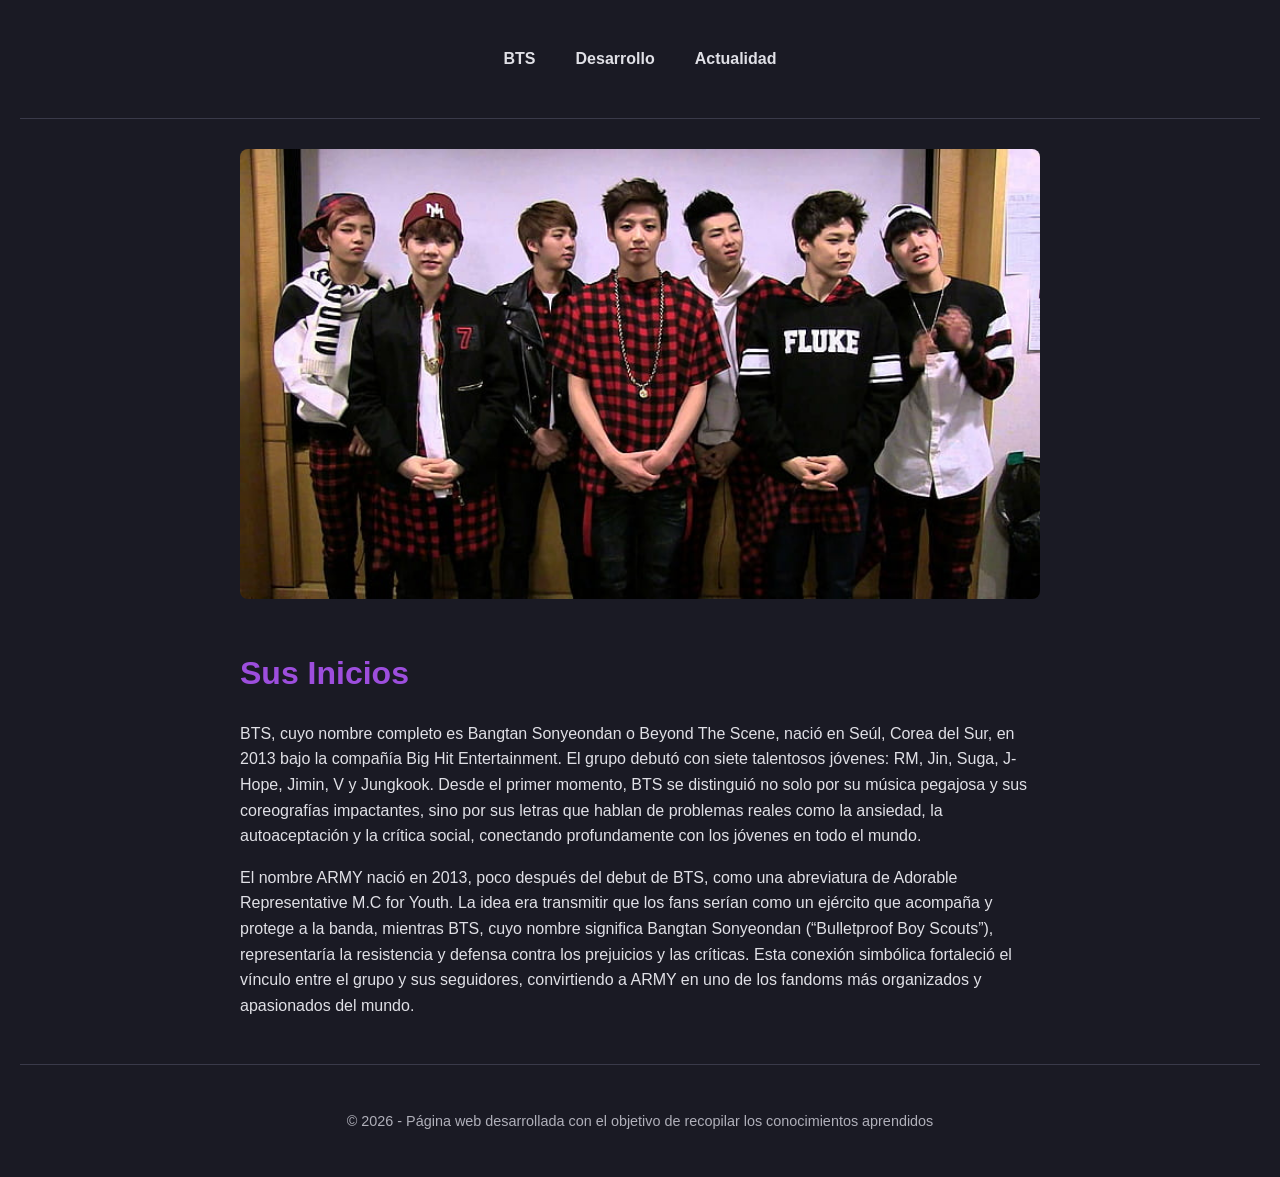
<file: index.html>
<!DOCTYPE html>
<html lang="es">
<head>
    <meta charset="UTF-8">
    <meta name="viewport" content="width=device-width, initial-scale=1.0">
    <link rel="stylesheet" href="Estilos.css">
    <title>Página Web</title>
</head>
<body>

    <nav>
        <ul>
            <li><a href="index.html">BTS</a></li>
            <li><a href="pagina_secundaria.html">Desarrollo</a></li>
            <li><a href="pagina_2.html">Actualidad</a></li>
        </ul>
    </nav>

    <hr> <main>
        <img src="bangtan-boys-bts-hoseok-wallpaper-preview.jpg" class="portada" width="400">

        <h1>Sus Inicios </h1>
        <p>BTS, cuyo nombre completo es Bangtan Sonyeondan o Beyond The Scene, nació en Seúl, Corea del Sur, en 2013 bajo la compañía Big Hit Entertainment. El grupo debutó con siete talentosos jóvenes: RM, Jin, Suga, J-Hope, Jimin, V y Jungkook. Desde el primer momento, BTS se distinguió no solo por su música pegajosa y sus coreografías impactantes, sino por sus letras que hablan de problemas reales como la ansiedad, la autoaceptación y la crítica social, conectando profundamente con los jóvenes en todo el mundo.  </p>

        <P> El nombre ARMY nació en 2013, poco después del debut de BTS, como una abreviatura de Adorable Representative M.C for Youth. La idea era transmitir que los fans serían como un ejército que acompaña y protege a la banda, mientras BTS, cuyo nombre significa Bangtan Sonyeondan (“Bulletproof Boy Scouts”), representaría la resistencia y defensa contra los prejuicios y las críticas. Esta conexión simbólica fortaleció el vínculo entre el grupo y sus seguidores, convirtiendo a ARMY en uno de los fandoms más organizados y apasionados del mundo.</P>
        </main>

    <hr>

    <footer>
        <p>&copy; 2026 - Página web desarrollada con el objetivo de recopilar los conocimientos aprendidos</p>
</body>
</html>
</file>
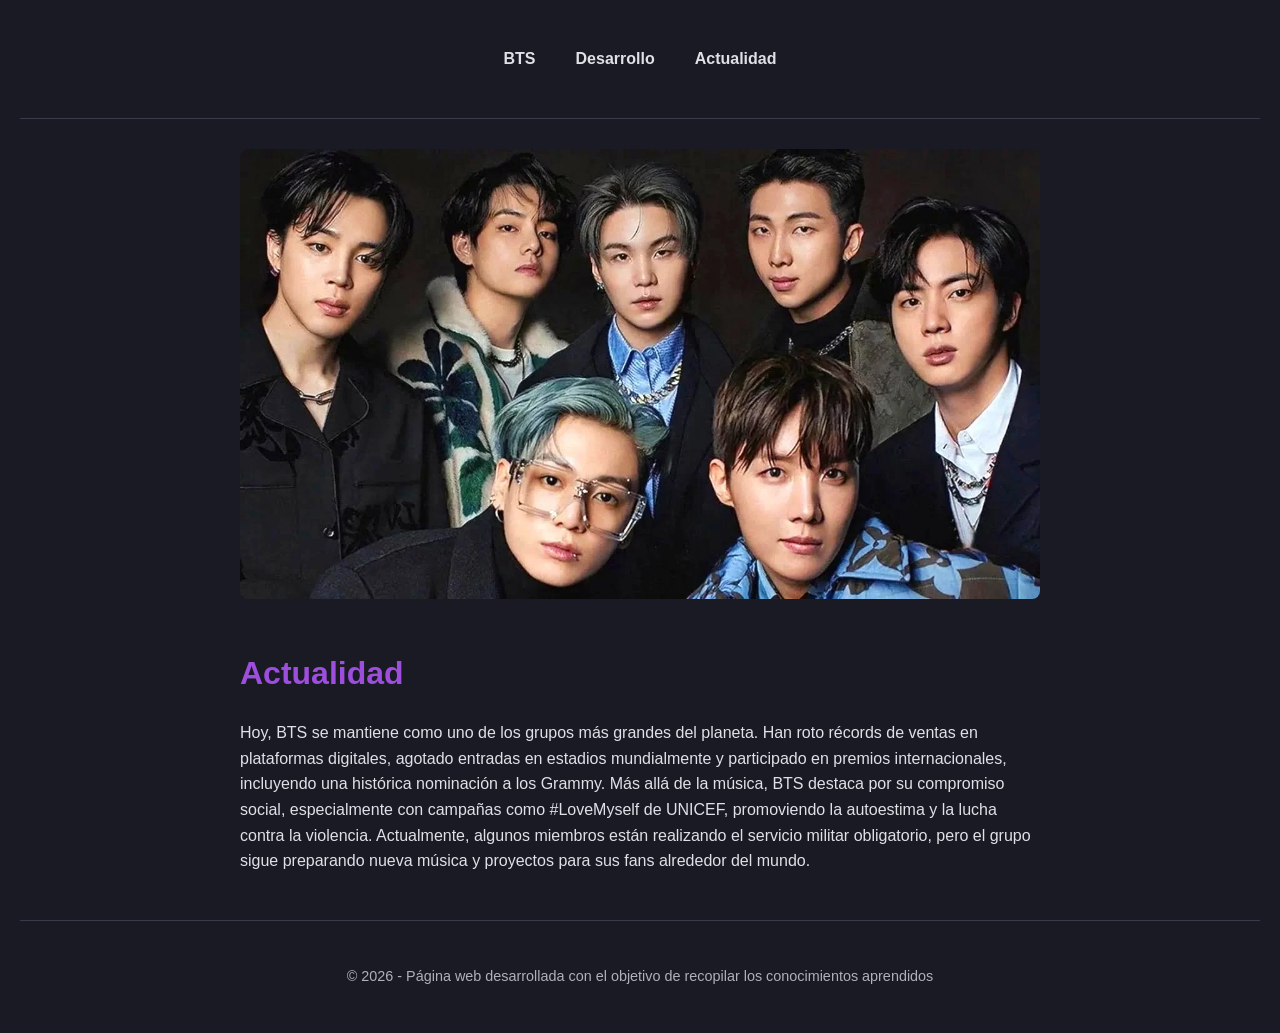
<file: pagina_2.html>
<!DOCTYPE html>
<html lang="es">
<head>
    <meta charset="UTF-8">
    <meta name="viewport" content="width=device-width, initial-scale=1.0">
    <link rel="stylesheet" href="Estilos.css">
    <title>Página 2</title>
</head>
<body>

    <nav>
        <ul>
            <li><a href="index.html">BTS</a></li>
            <li><a href="pagina_secundaria.html">Desarrollo</a></li>
            <li><a href="pagina_2.html">Actualidad</a></li>
        </ul>
    </nav>

    <hr> <main>

        <img src="BTS-GIRA-2025.webp" class="portada" width="400">

        <h1>Actualidad</h1>
        <p>Hoy, BTS se mantiene como uno de los grupos más grandes del planeta. Han roto récords de ventas en plataformas digitales, agotado entradas en estadios mundialmente y participado en premios internacionales, incluyendo una histórica nominación a los Grammy. Más allá de la música, BTS destaca por su compromiso social, especialmente con campañas como #LoveMyself de UNICEF, promoviendo la autoestima y la lucha contra la violencia. Actualmente, algunos miembros están realizando el servicio militar obligatorio, pero el grupo sigue preparando nueva música y proyectos para sus fans alrededor del mundo.</p>
        </main>

    <hr>

    <footer>
        <p>&copy; 2026 - Página web desarrollada con el objetivo de recopilar los conocimientos aprendidos</p>
</body>
</html>
</file>
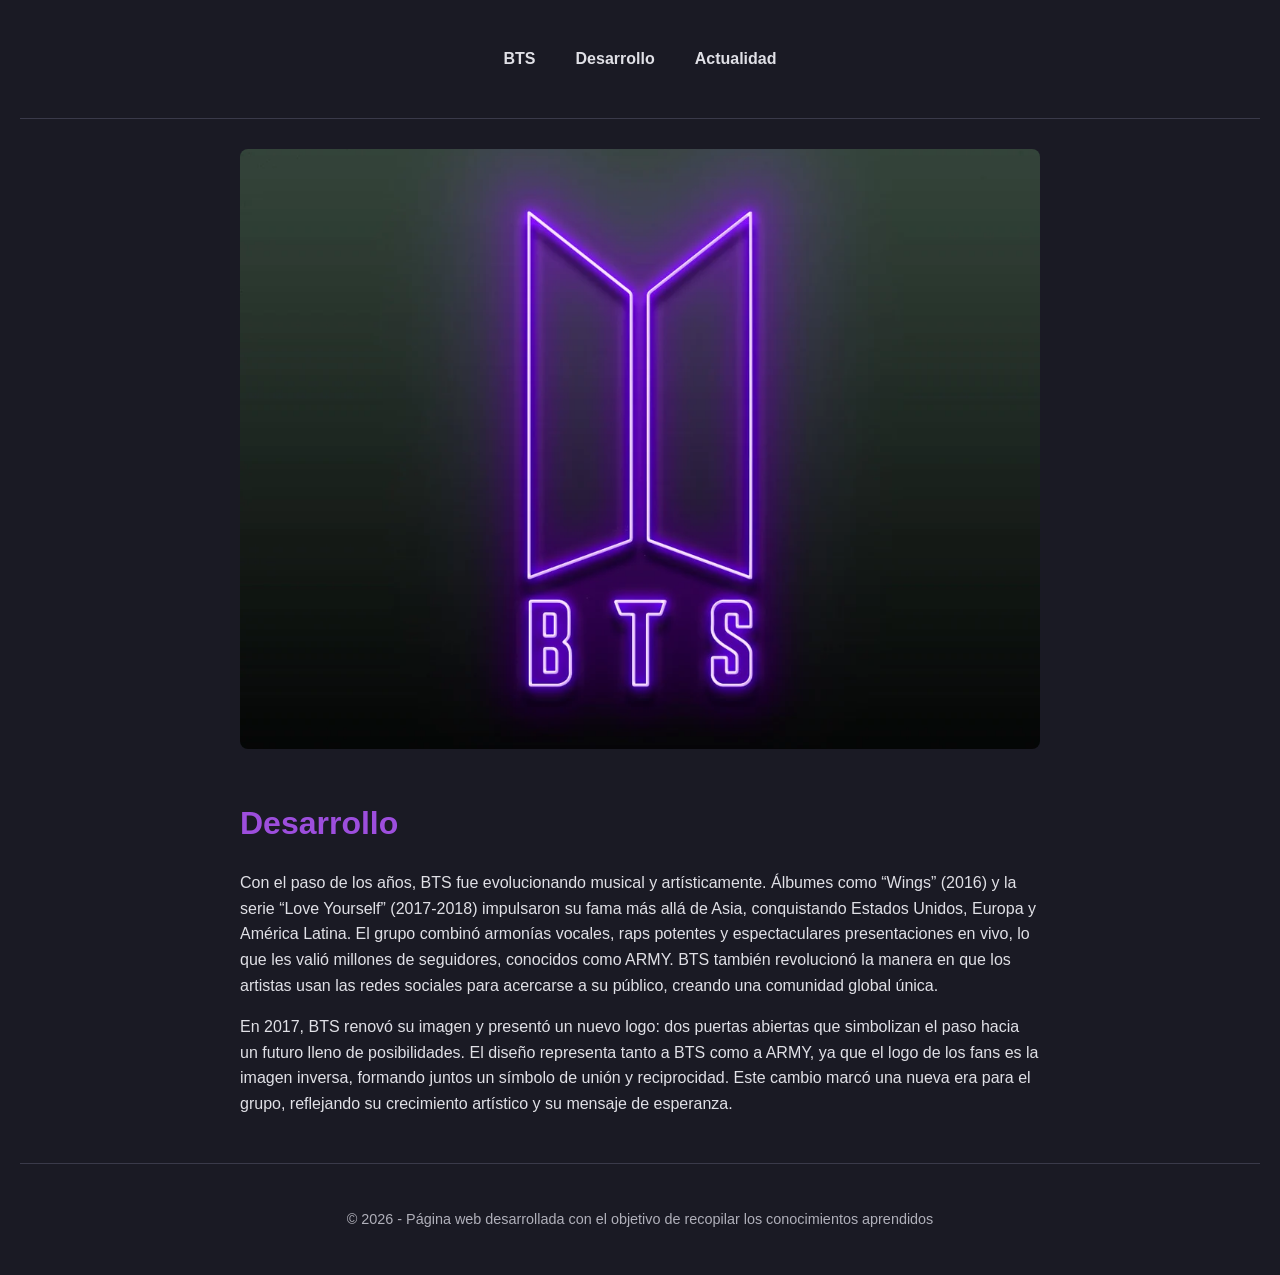
<file: pagina_secundaria.html>
<!DOCTYPE html>
<html lang="es">
<head>
    <meta charset="UTF-8">
    <meta name="viewport" content="width=device-width, initial-scale=1.0">
    <link rel="stylesheet" href="Estilos.css">
    <title>Página 1</title>
</head>
<body>

    <nav>
        <ul>
            <li><a href="index.html">BTS</a></li>
            <li><a href="pagina_secundaria.html">Desarrollo</a></li>
            <li><a href="pagina_2.html">Actualidad</a></li>
        </ul>
    </nav>

    <hr> <main>

        <img src="il_1080xN.4057441517_rzpv.webp" class="portada" width="600">

        <h1>Desarrollo</h1>
        <p>Con el paso de los años, BTS fue evolucionando musical y artísticamente. Álbumes como “Wings” (2016) y la serie “Love Yourself” (2017-2018) impulsaron su fama más allá de Asia, conquistando Estados Unidos, Europa y América Latina. El grupo combinó armonías vocales, raps potentes y espectaculares presentaciones en vivo, lo que les valió millones de seguidores, conocidos como ARMY. BTS también revolucionó la manera en que los artistas usan las redes sociales para acercarse a su público, creando una comunidad global única.</p>

        <P>  En 2017, BTS renovó su imagen y presentó un nuevo logo: dos puertas abiertas que simbolizan el paso hacia un futuro lleno de posibilidades. El diseño representa tanto a BTS como a ARMY, ya que el logo de los fans es la imagen inversa, formando juntos un símbolo de unión y reciprocidad. Este cambio marcó una nueva era para el grupo, reflejando su crecimiento artístico y su mensaje de esperanza. </P>
        </main>

    <hr>

    <footer>
        <p>&copy; 2026 - Página web desarrollada con el objetivo de recopilar los conocimientos aprendidos</p>
</body>
</html>
</file>
<file: Estilos.css>
/* Configuración general del "cielo nocturno" */
body {
    background-color: #1a1a24;
    color: #e0e0e6;
    font-family: Arial, sans-serif;
    line-height: 1.6;
    margin: 0;
    padding: 20px;
}

/* Contenedor principal para que el texto no se estire al infinito */
main, nav, footer {
    max-width: 800px;
    margin: 0 auto;
    padding: 10px;
}

/* Títulos con el violeta destacado */
h1, h2, h3 {
    color: #9d4edd;
}

/* Menú de navegación */
nav ul {
    list-style: none; /* Quita los puntitos de la lista */
    padding: 0;
    display: flex;
    justify-content: center; /* Centra los links */
    gap: 20px; /* Separa los links entre sí */
}

/* Estilo de los links */
nav a {
    color: #e0e0e6;
    text-decoration: none; /* Quita el subrayado feo */
    font-weight: bold;
    padding: 5px 10px;
    border-radius: 5px;
    transition: background 0.3s;
}

/* Efecto cuando pasas el mouse por encima de un link */
nav a:hover {
    background-color: #7b2cbf;
    color: #ffffff;
}

/* Líneas divisorias sutiles */
hr {
    border: 0;
    border-top: 1px solid #3a3a4a;
    margin: 20px 0;
}

/* Pie de página centrado y más tenue */
footer {
    text-align: center;
    color: #b0b0ba;
    font-size: 0.9rem;
}

/* Estilos para la portada */
.portada {
    width: 100%;
    max-height: 600px;
    object-fit: cover;
    border-radius: 8px;
    margin-bottom: 20px;
}
</file>
